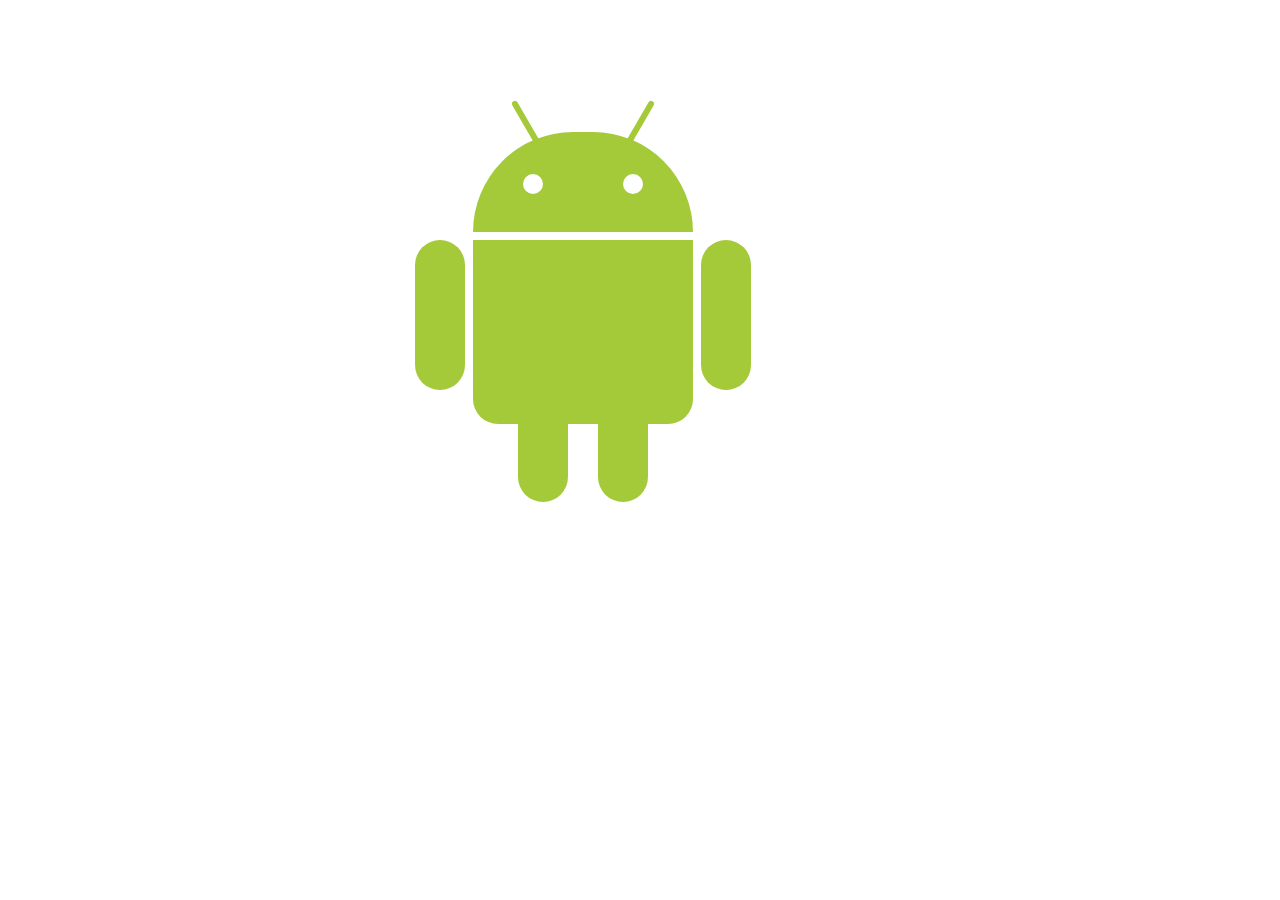
<file: androidlogo.html>
<html>
<!DOCTYPE html>
	<head>
		<title>Android Logo</title>
		<link type="text/css" rel="stylesheet" href="AndroidStylesheet.css" />
	</head>
	<body>
		<div class="android">
			<div class="head">
				<div class="l_ant"></div>
				<div class="r_ant"></div>
				<div class="l_eye"></div>
				<div class="r_eye"></div>
			</div>
			<div class="body">
				<div class="l_arm"></div>
				<div class="r_arm"></div>
				<div class="l_leg"></div>
				<div class="r_leg"></div>
			</div>
		</div>

	</body>
</html>
</file>
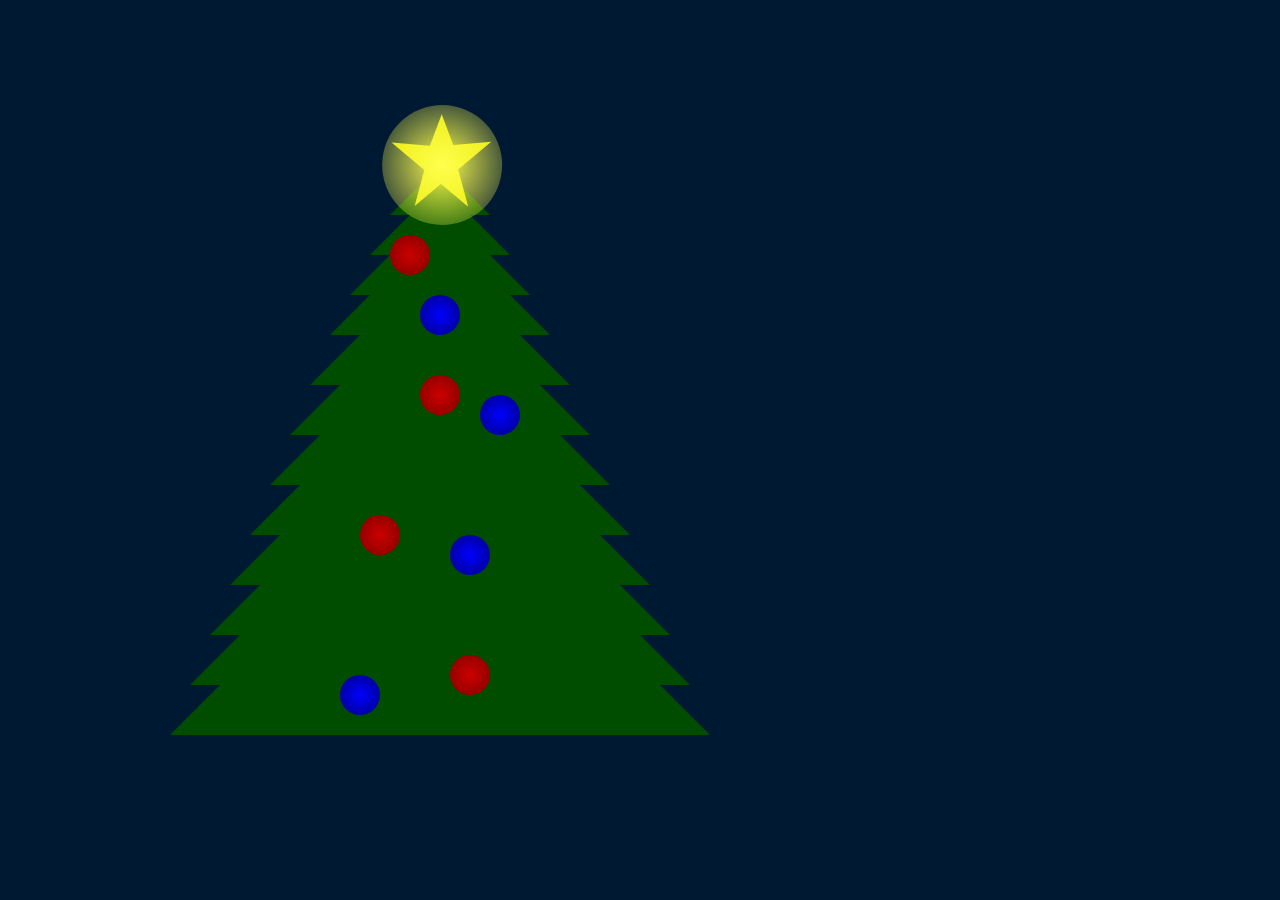
<file: TriangleTest.html>
<!DOCTYPE html>
<html>
	<head>
		<title>triangletest</title>
			<link type="text/css" rel="stylesheet" href="trianglestylesheet.css" />
	</head>
	<body>
		<div class="xmastree">
			<div class="allstar">
						<div class="star1"></div>
						<div class="star2"></div>
						<div class="star3"></div>
						<div class="star4"></div>
						<div class="star5"></div>
						<div class="starglow"></div>
			</div>				
				<div class="ornaments">
						<div class="ball1"></div>
						<div class="ball2"></div>
						<div class="ball3"></div>
						<div class="ball4"></div>
						<div class="ball5"></div>
						<div class="ball6"></div>
						<div class="ball7"></div>
						<div class="ball8"></div>
				</div>
				<div class="triangles">
						<div class="top1"></div>
						<div class="top2"></div>
						<div class="top3"></div>
						<div class="middle1"></div>
						<div class="middle2"></div>
						<div class="middle3"></div>
						<div class="middle4"></div>
						<div class="middle5"></div>
						<div class="middle6"></div>
						<div class="bottom1"></div>
						<div class="bottom2"></div>
						<div class="bottom3"></div>
				</div>
		</div>
		
	</body>
</html>
</file>
<file: AndroidStylesheet.css>
div {
	margin: 0; padding: 0;
}
div div {
	background: #A4CA39;
	position: relative;
}

.android {
	height: 404px; width: 334px;
	margin: 100px auto;
}

.head {
	width: 220px; height: 100px;
	top: 32px;
	border-radius: 110px 110px 0 0;
	-moz-border-radius: 110px 110px 0 0;
	-webkit-border-radius: 110px 110px 0 0;
	-webkit-transition: all 0.1s ease-in;
}

.body {
	width: 220px; height: 184px;
	top: 40px;
	border-radius: 0 0 25px 25px;
	-moz-border-radius: 0 0 25px 25px;
	-webkit-border-radius: 0 0 25px 25px;
}

.l_ant, .r_ant {
	background: #A4CA39;
	width: 6px; height: 50px;
	position: absolute; top: -34px;
	border-radius: 3px;
	-moz-border-radius: 3px;
	-webkit-border-radius: 3px;
	-webkit-transition: all 0.1s ease-in;

}

.l_eye, .r_eye {
	background: #fff;
	width: 20px; height: 20px;
	position: absolute; top: 42px;
	border-radius: 10px;
	-moz-border-radius: 10px;
	-webkit-border-radius: 10px;
	-webkit-transition: all 0.1s ease-in;

}

.l_eye {
	left: 50px;
}

.l_eye:hover {
	transform: rotate(-5deg) translate(-4px, -8px);
}

.r_eye {
	right: 50px;
}

.r_eye:hover {
	transform: rotate(5deg) translate(-4px, -8px);
}

.l_ant {
	left: 50px;
	transform: rotate(-30deg);
	-webkit-transform: rotate(-30deg);
	-moz-transform: rotate(-30deg);
}

.l_ant:hover {
	transform: rotate(-5deg) translate(-4px, -8px);
}

.r_ant:hover {
	transform: rotate(5deg) translate(4px, 8px);
}

.r_ant {
	right: 50px;
	transform: rotate(30deg);
	-webkit-transform: rotate(30deg);
	-moz-transform: rotate(30deg);
}

.l_arm, .r_arm, .l_leg, .r_leg {
	background: #A4CA39;
	width: 50px;
	position: absolute;
	-webkit-transition: all 0.1s ease-in;

}

.l_arm, .r_arm {
	height: 150px;
	border-radius: 25px;
}

.l_leg, .r_leg {
	height: 80px;
	top: 182px;
	border-radius: 0 0 25px 25px;

}

.l_arm {
	left: -58px;
}

.r_arm {
	right: -58px;
}

.l_leg {
	left: 45px;

}

.r_leg {
	right: 45px;
}

.head:hover {
	transform: rotate(-5deg) translate(-4px, -8px);
}

.l_arm:hover {
	transform: rotate(15deg) translate(-14px, 0px);
}

.r_arm:hover {
	transform: rotate(-30deg) translate(30px, 0px);
}

.r_leg:hover {
	transform: rotate(5deg) translate(-4px, -8px);
}

.l_leg:hover {
	transform: rotate(5deg) translate(-4px, -8px);
}
</file>
<file: trianglestylesheet.css>
body {
	background-color: #001933;
}

div div {
}

.xmastree {
	height: 800px; width: 500px;
	margin: 0 auto;
	position: relative;
}

.triangles {
	width: 0px; height: 0px;
	position: relative;
}

.allstar {
	top: 240px;
	left: 10px;
	position: relative;
	z-index: 1;
	transform: rotate(35deg);
	 -moz-transform:    rotate(35deg);
   -webkit-transform: rotate(35deg);
   -ms-transform:     rotate(35deg);
   -o-transform:      rotate(35deg);
}

.starglow {
	position: absolute;
	width: 120px;
	height: 120px;
	top: -40px;
	left: -62px;
	border-radius: 100%;
	background: radial-gradient(circle, #ffff4d, transparent);
	z-index: 2;
	transition: all 0.3s ease-in;
}

.starglow:hover {
	width: 140px;
	height: 140px;
	margin: -10px;
	border-radius: 100%;
	transition: all 0.3s ease-in;
}

.star1 {
	 margin: 50px 0;
   position: relative;
   display: block;
   color: #e5e600;
   width: 0px;
   height: 0px;
   left: -55px;
   border-right:  50px solid transparent;
   border-bottom: 35px  solid #e5e600;
   border-left:   50px solid transparent;
   -moz-transform:    rotate(5deg);
   -webkit-transform: rotate(5deg);
   -ms-transform:     rotate(5deg);
   -o-transform:      rotate(5deg);
}

.star2 {
	 border-bottom: 40px solid #e5e600;
   border-left: 15px solid transparent;
   border-right: 15px solid transparent;
   position: absolute;
   height: 0;
   width: 0;
   top: -25px;
   left: -35px;
   display: block;
   content: '';
   -webkit-transform: rotate(-35deg);
   -moz-transform:    rotate(-35deg);
   -ms-transform:     rotate(-35deg);
   -o-transform:      rotate(-35deg);
}

.star3 {
	position: absolute;
   display: block;
   color: #e5e600;
   top: -1px;
   left: -55px;
   width: 0px;
   height: 0px;
   border-right: 50px solid transparent;
   border-bottom: 35px solid #e5e600;
   border-left: 50px solid transparent;
   -webkit-transform: rotate(-75deg);
   -moz-transform:    rotate(-75deg);
   -ms-transform:     rotate(-75deg);
   -o-transform:      rotate(-75deg);
   content: '';
}

.ornaments {
	position: absolute;
	z-index: 2;
	color: radial-gradient(circle, #cc0000, #800000);
}

.ball1 {
	width: 40px;
	height: 40px;
	background: radial-gradient(circle, #cc0000, #800000);
	border-radius: 100%;
	position: relative;
	top: 100px;
	z-index: 3;
	transition: all 0.1s;
}

.ball1:hover {
	transform: translate(10px, 5px);
	transition: all 0.1s;
}

.ball2 {
	width: 40px;
	height: 40px;
	background: radial-gradient(circle, #cc0000, #800000);
	border-radius: 100%;
	position: relative;
	top: 200px;
	left: 30px;
	z-index: 3;
}

.ball3 {
	width: 40px;
	height: 40px;
	background: radial-gradient(circle, #cc0000, #800000);
	border-radius: 100%;
	position: relative;
	top: 300px;
	left: -30px;
	z-index: 3;
}

.ball4 {
	width: 40px;
	height: 40px;
	background: radial-gradient(circle, #cc0000, #800000);
	border-radius: 100%;
	position: relative;
	top: 400px;
	left: 60px;
	z-index: 3;
}

.ball5 {
	width: 40px;
	height: 40px;
	background: radial-gradient(circle, #0000ff, #000080);
	border-radius: 100%;
	position: relative;
	top: 100px;
	left: 90px;
	z-index: 3;
	transition: all 0.3s ease-out;
}

.ball5:hover {
	transform: translate(10px, 5px);
	transition: all 0.3s ease-in;
}

.ball6 {
	width: 40px;
	height: 40px;
	background: radial-gradient(circle, #0000ff, #000080);
	border-radius: 100%;
	position: relative;
	top: 200px;
	left: 60px;
	z-index: 3;
}

.ball7 {
	width: 40px;
	height: 40px;
	background: radial-gradient(circle, #0000ff, #000080);
	border-radius: 100%;
	position: relative;
	top: 300px;
	left: -50px;
	z-index: 3;
}

.ball8 {
	width: 40px;
	height: 40px;
	background: radial-gradient(circle, #0000ff, #000080);
	border-radius: 100%;
	position: relative;
	top: -120px;
	left: 30px;
	z-index: 3;
}

.top1 {
	border-left: 50px solid transparent;
	border-right: 50px solid transparent;
	border-bottom: 50px solid #004d00;
	position: relative;
	top: 30px;
}

.top2 {
	border-left: 70px solid transparent;
	border-right: 70px solid transparent;
	border-bottom: 70px solid #004d00;
	position: relative;
	left: -20px;
}

.top3 {
	border-left: 90px solid transparent;
	border-right: 90px solid transparent;
	border-bottom: 90px solid #004d00;
	position: relative;
	left: -40px;
	top: -50px;
}

.middle1 {
	border-left: 110px solid transparent;
	border-right: 110px solid transparent;
	border-bottom: 110px solid #004d00;
	position: relative;
	left: -60px;
	top: -120px;
}

.middle2 {
	border-left: 130px solid transparent;
	border-right: 130px solid transparent;
	border-bottom: 130px solid #004d00;
	position: relative;
	left: -80px;
	top: -200px;
}

.middle3 {
	border-left: 150px solid transparent;
	border-right: 150px solid transparent;
	border-bottom: 150px solid #004d00;
	position: relative;
	left: -100px;
	top: -300px;
}

.middle4 {
	border-left: 170px solid transparent;
	border-right: 170px solid transparent;
	border-bottom: 170px solid #004d00;
	position: relative;
	left: -120px;
	top: -420px;
}

.middle5 {
	border-left: 190px solid transparent;
	border-right: 190px solid transparent;
	border-bottom: 190px solid #004d00;
	position: relative;
	left: -140px;
	top: -560px;
}

.middle6 {
	border-left: 210px solid transparent;
	border-right: 210px solid transparent;
	border-bottom: 210px solid #004d00;
	position: relative;
	left: -160px;
	top: -720px;
}

.bottom1 {
	border-left: 230px solid transparent;
	border-right: 230px solid transparent;
	border-bottom: 230px solid #004d00;
	position: relative;
	left: -180px;
	top: -900px;
}

.bottom2 {
	border-left: 250px solid transparent;
	border-right: 250px solid transparent;
	border-bottom: 250px solid #004d00;
	position: relative;
	left: -200px;
	top: -1100px;
}

.bottom3 {
	border-left: 270px solid transparent;
	border-right: 270px solid transparent;
	border-bottom: 270px solid #004d00;
	position: relative;
	left: -220px;
	top: -1320px;
}
</file>
